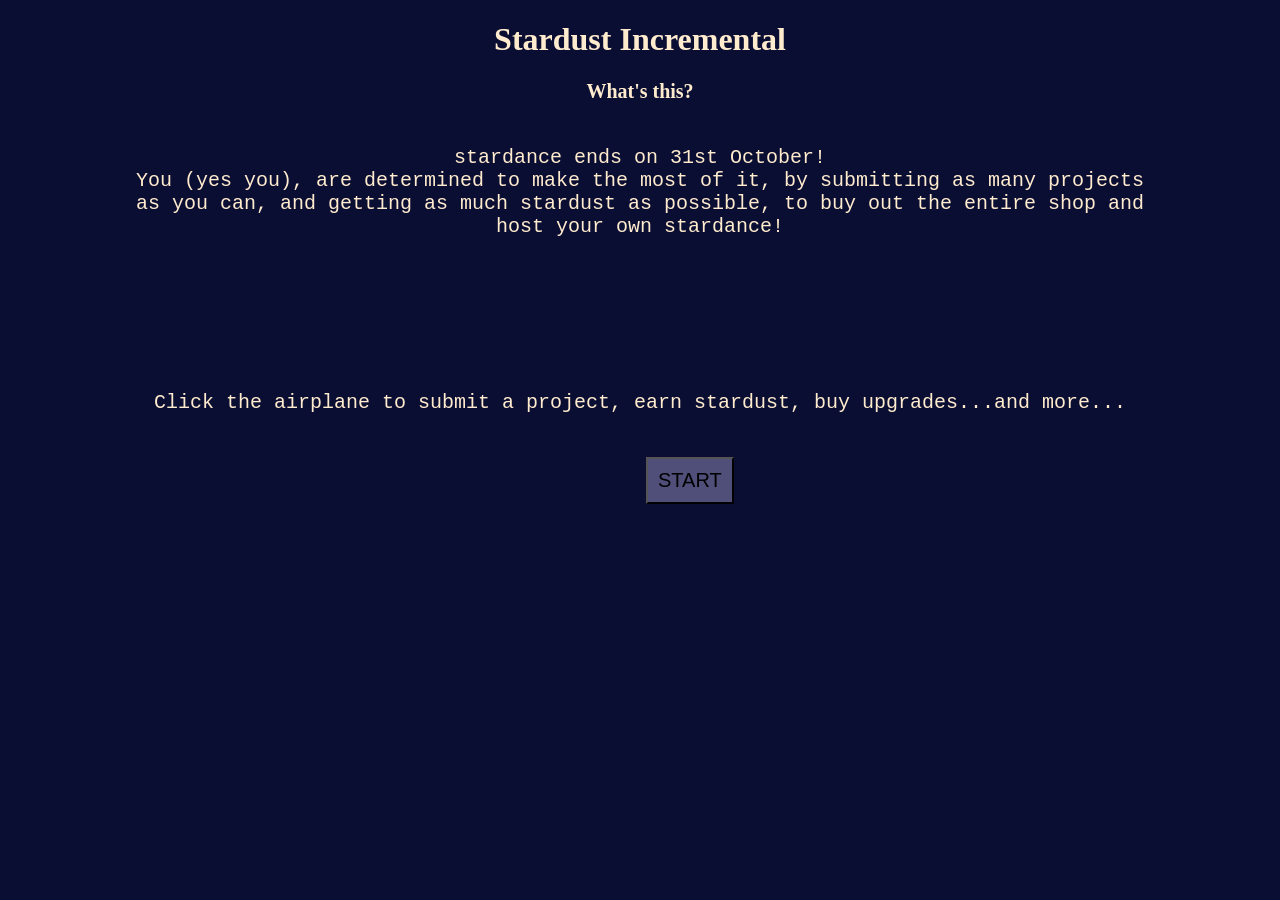
<file: index.html>
<!DOCTYPE html>
<html lang="en">
<head>
    <meta charset="UTF-8">
    <meta name="viewport" content="width=device-width, initial-scale=1.0">
    <title>Stardust Incremental</title>
    <link rel="stylesheet" href="index.css">
</head>

<body>

    <header>
        <h1 id="title">Stardust Incremental</h1>
    </header>
    <main>
    <div id="start-screen">
        <h2 class="textC">What's this?</h2>
        <pre class="textC"> 
stardance ends on 31st October!
You (yes you), are determined to make the most of it, by submitting as many projects
as you can, and getting as much stardust as possible, to buy out the entire shop and
host your own stardance!
        </pre>
        <br>
        <br>
        <br>
        <br>
        <br>
        <pre class="textC">
Click the airplane to submit a project, earn stardust, buy upgrades...and more...
        </pre>
        <button id="startB" onclick="startgame()">START</button>
        <p id="startBhelp">(click the "Start" button above)</p>




    </div>


    </main>

</body>
</html>
</file>
<file: index.css>
body{
    background-color: hsl(234, 66%, 12%);
    color:blanchedalmond;
}

a{
    text-decoration: none;
}

#title{
    text-align: center;
    color: blanchedalmond;
}

.textC{
    font-size: 20px;
    text-align: center;
    color:blanchedalmond;
}

#startB{
    background-color:rgb(79, 79, 122);
    font-size: 20px;
    padding: 10px;
    transform: translateX(638px);
}
#startB:hover{
    background-color: rgb(60, 60, 128);
}
#startB:active{
    background-color: rgb(50, 50, 139);
    
}

#startBhelp{
    transform: translateX(590px);
    animation-name: FadeIn;
    animation-delay: 30s;
    animation-duration: 2s;
    opacity: 0;
}

@keyframes FadeIn{
    100%{opacity: 1}
}
</file>
